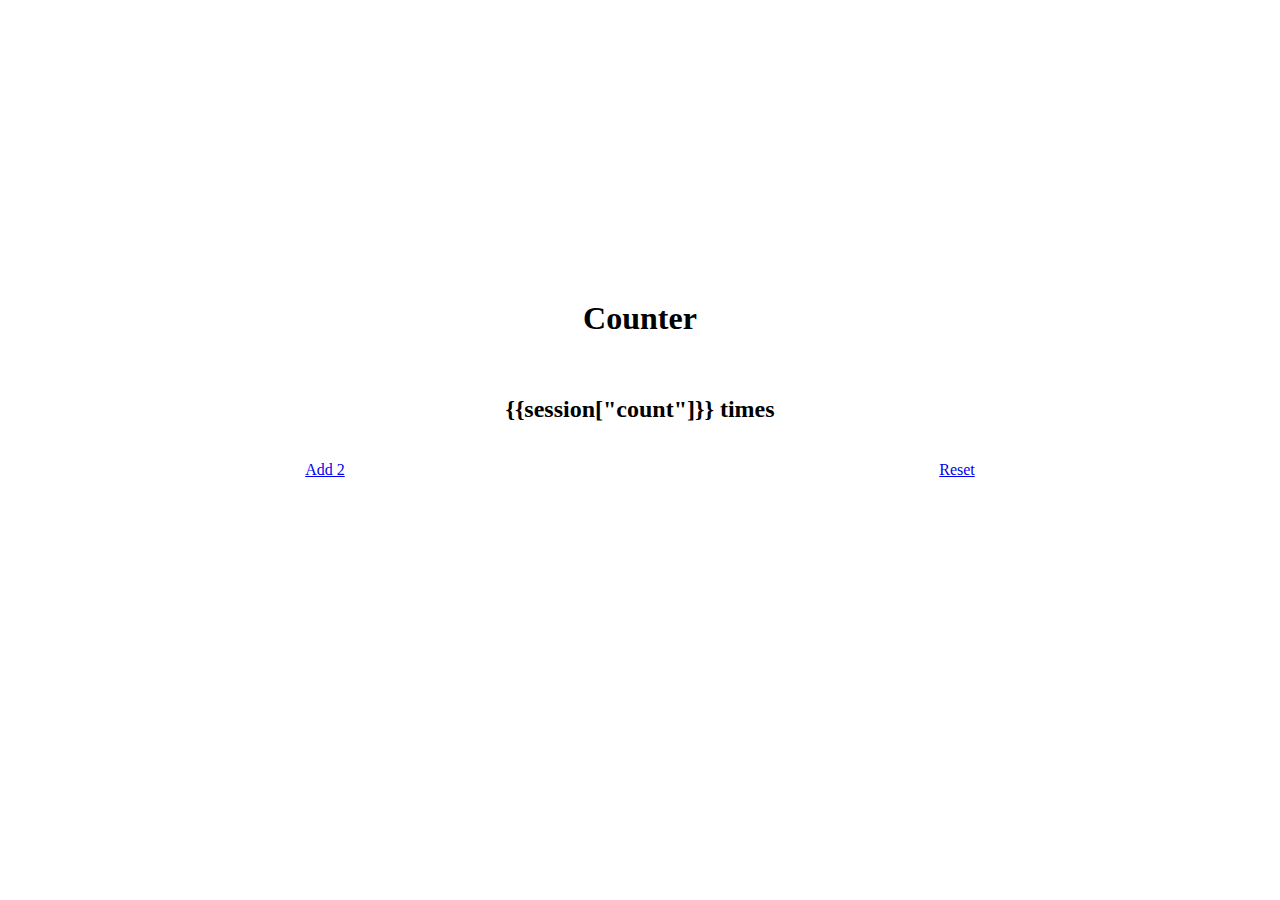
<file: counter/templates/index.html>
<!DOCTYPE html>
<html lang="en">
<head>
    <meta charset="UTF-8">
    <meta http-equiv="X-UA-Compatible" content="IE=edge">
    <meta name="viewport" content="width=device-width, initial-scale=1.0">
    <title>Counter</title>
</head>
<style>
    h1{
        text-align: center;
        margin-top: 300px;
    }
    h2{
        text-align: center;
    }
    #btn{
        display: flex;
        justify-content: space-evenly;
    }
</style>
<body>
    <h1>Counter</h1>
    <br>
    <h2>{{session["count"]}} times</h2>
    <br>
    <div id="btn">
        <a href="/two">Add 2</a>
        <br>
        <a href="/destroy_session">Reset</a>
    </div>
    
</body>
</html>
</file>
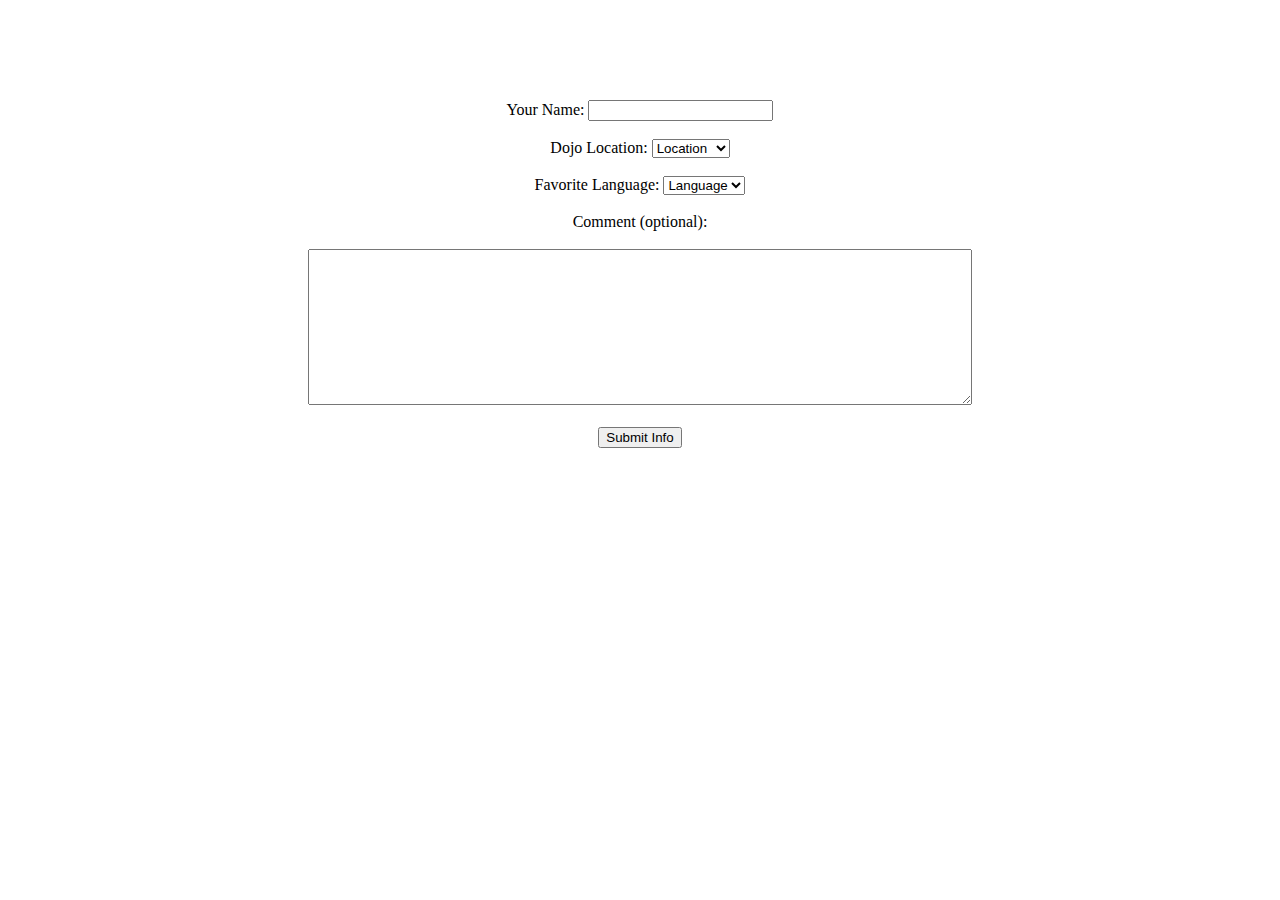
<file: dojosurvey/templates/index.html>
<!DOCTYPE html>
<html lang="en">
<head>
    <meta charset="UTF-8">
    <meta http-equiv="X-UA-Compatible" content="IE=edge">
    <meta name="viewport" content="width=device-width, initial-scale=1.0">
    <title>Dojo Survey</title>
</head>
<style>
    body {
        text-align: center;
        margin-top: 100px;
    }
</style>
<body>
    <form action="/process" method="POST">
        <label type="name">Your Name: </label>
        <input type="text" name="name">
        <br><br>
        <label type="location">Dojo Location: </label>
        <select name="location">
            <option hidden selected disabled>Location</option>
            <option>San Jose</option>
            <option>Tampa</option>
            <option>Denver</option>
        </select>
        <br><br>
        <label type="language">Favorite Language: </label>
        <select name="language">
            <option hidden selected disabled>Language</option>
            <option>HTML</option>
            <option>CSS</option>
            <option>Python</option>
        </select>
        <br><br>
        <label type="comment">Comment (optional): </label>
        <br><br>
        <textarea name="comment" cols="80" rows="10"></textarea>
        <br><br>
        <button>Submit Info</button>
    </form>
</body>
</html>
</file>
